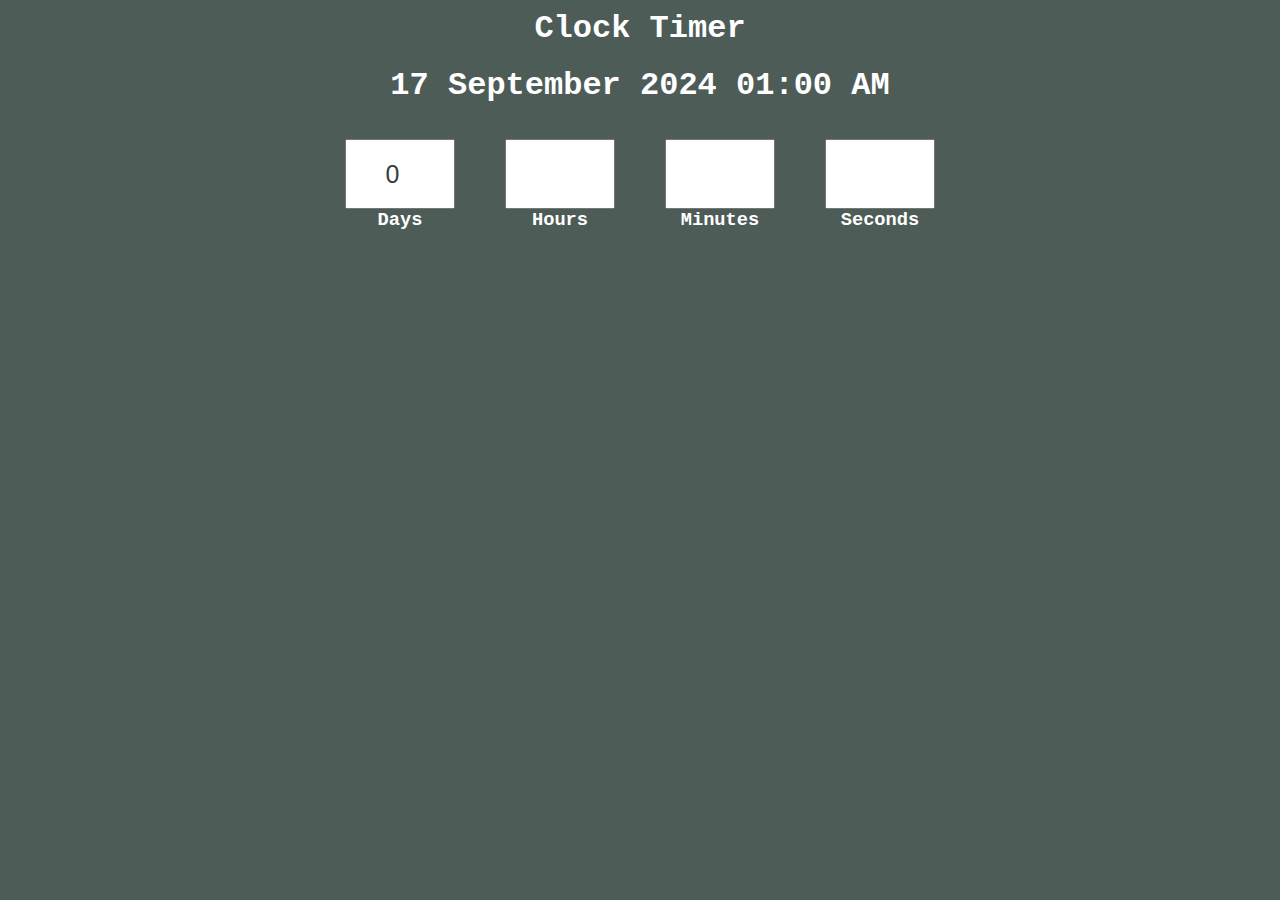
<file: timer/index.html>
<!DOCTYPE html>
<html lang="en">
<head>
    <meta charset="UTF-8">
    <meta name="viewport" content="width=device-width, initial-scale=1.0">
    <title>Timer</title>
    <link rel="stylesheet" href="./css/style.css">
</head>
<body>
    <div class="overlay">
        <div class="heading">
            <h1>Clock Timer</h1>
            <h1 id="endtime">
                20 November 2024 01:54 PM
            </h1>
        </div>
        <div class="timer">
            <div>
                <input type="number" readonly value="0">
                <h3>Days</h3>
            </div>
            <div>
                <input type="number" readonly>
                <h3>Hours</h3>
            </div>
            <div>
                <input type="number" readonly>
                <h3>Minutes</h3>
            </div>
            <div>
                <input type="number" readonly>
                <h3>Seconds</h3>
            </div>
        </div>
    </div>
    
    <script src="./js/app.js"></script>
</body>
</html>
</file>
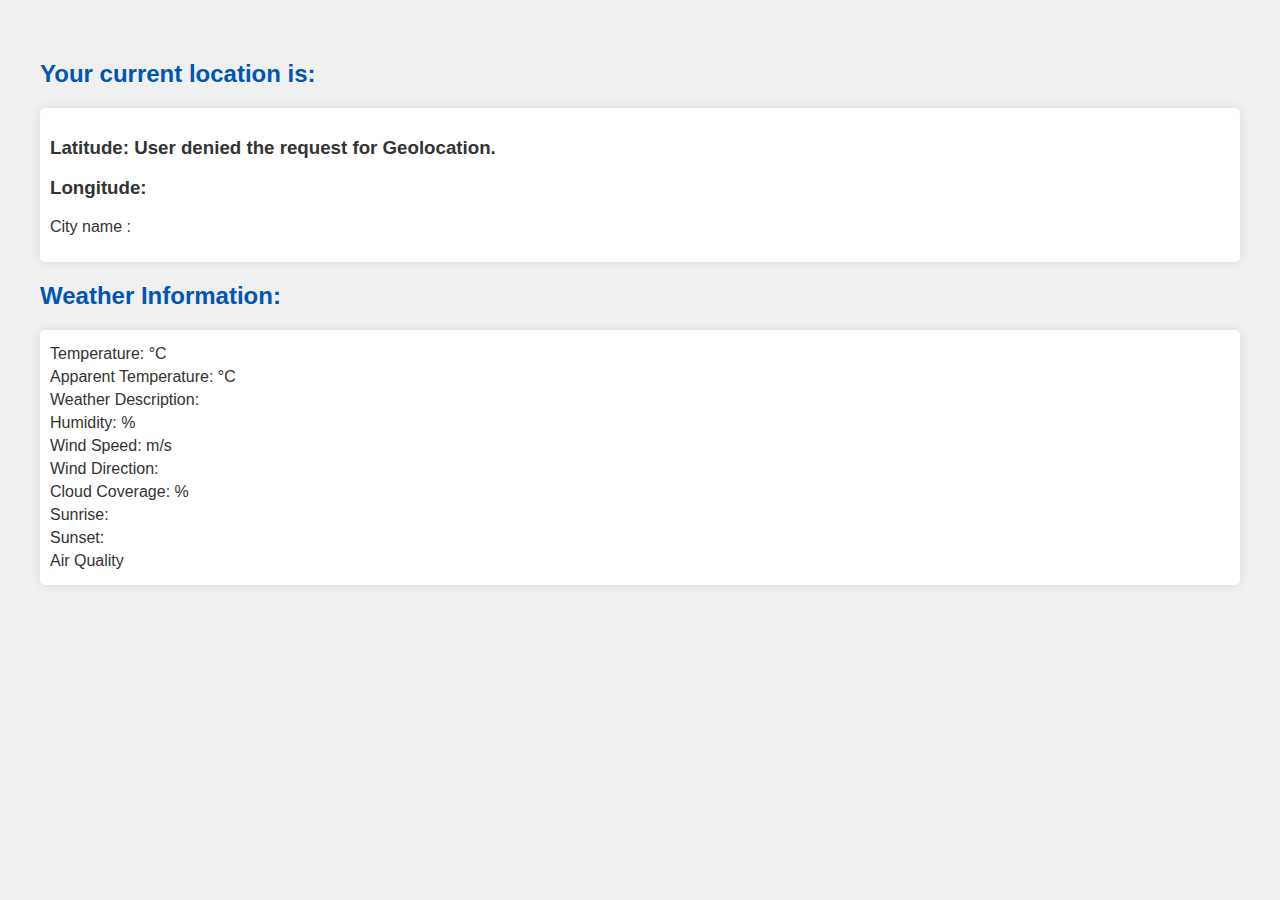
<file: weatherApp/index.html>
<!DOCTYPE html>
<html lang="en">
<head>
    <meta charset="UTF-8">
    <meta name="viewport" content="width=device-width, initial-scale=1.0">
    <title>Weather</title>
    <link rel="stylesheet" href="./style.css">
</head>
<body>
    <h2>Your current location is:</h2>
    <div id="location">
        <h3>Latitude: <span id="lat"></span></h3>
        <h3>Longitude: <span id="lon"></span></h3>
        <p>City name : <span id="cityName"></span></p>
    </div>
    <h2>Weather Information:</h2>
    <div id="weather-info">
        
        <p>Temperature: <span id="temp"></span>°C</p>
        <p>Apparent Temperature: <span id="app_temp"></span>°C</p>
        <p>Weather Description: <span id="description"></span></p>
        <p>Humidity: <span id="humidity"></span>%</p>
        <p>Wind Speed: <span id="wind_speed"></span> m/s</p>
        <p>Wind Direction: <span id="wind_dir"></span></p>
        <p>Cloud Coverage: <span id="clouds"></span>%</p>
        <p>Sunrise: <span id="sunrise"></span></p>
        <p>Sunset: <span id="sunset"></span></p>
        <p>Air Quality <span id="aqi"></span> </p>
    </div>
    <script src="./main.js"></script>
</body>
</html>
</file>
<file: timer/css/style.css>
*{
    margin: 0;
    padding: 0;
    box-sizing: border-box;
}

body{
    font-family: 'Courier New', Courier, monospace;
    background-color: rgb(78, 92, 88);
    color: #fff;
}

.overlay{
    height: 100%;
    width: 100;
    display: flex;
    align-items: center;
    justify-content: center;
    flex-direction: column;
}
.heading{
    display: flex;
    align-items: center;
    justify-content: center;
    flex-direction: column;
}

h1{
    margin: 10px;
}

.timer{
    display: flex;
    align-items: center;
    justify-content: center;
}
.timer div{
    margin: 25px;
    display: flex;
    align-items: center;
    justify-content: center;
    flex-direction: column;
}
input{
    height: 70px;
    width: 110px;
    font-size: 25px;
    text-align: center;
    outline: none;
    color: rgb(54, 62, 60);
}
</file>
<file: weatherApp/style.css>
body {
    font-family: Arial, sans-serif;
    margin: 20px;
    padding: 20px;
    background-color: #f0f0f0;
    color: #333;
}

h2 {
    color: #0056b3;
}

#location, #weather-info {
    margin-top: 20px;
    padding: 10px;
    background-color: #fff;
    border-radius: 5px;
    box-shadow: 0 0 10px rgba(0, 0, 0, 0.1);
}

#weather-info p {
    margin: 5px 0;
}

span {
    font-weight: bold;
}
</file>
